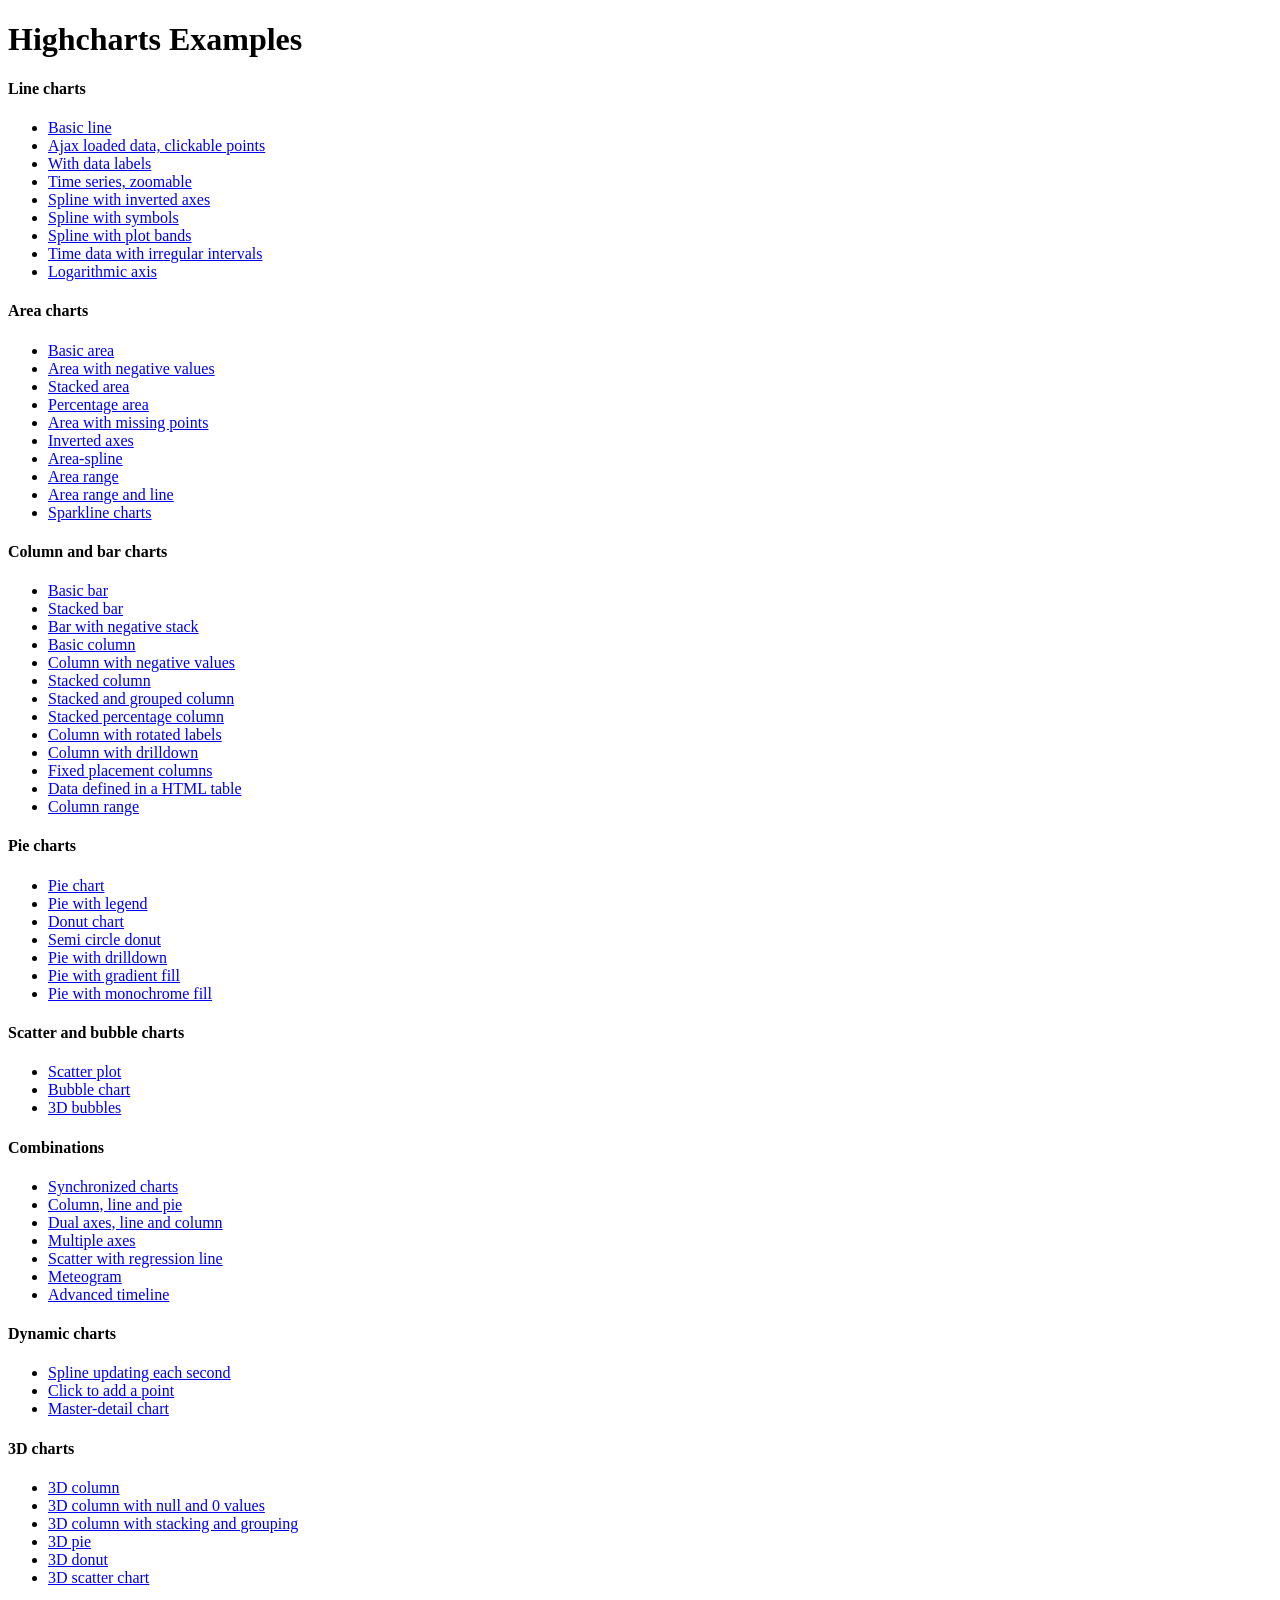
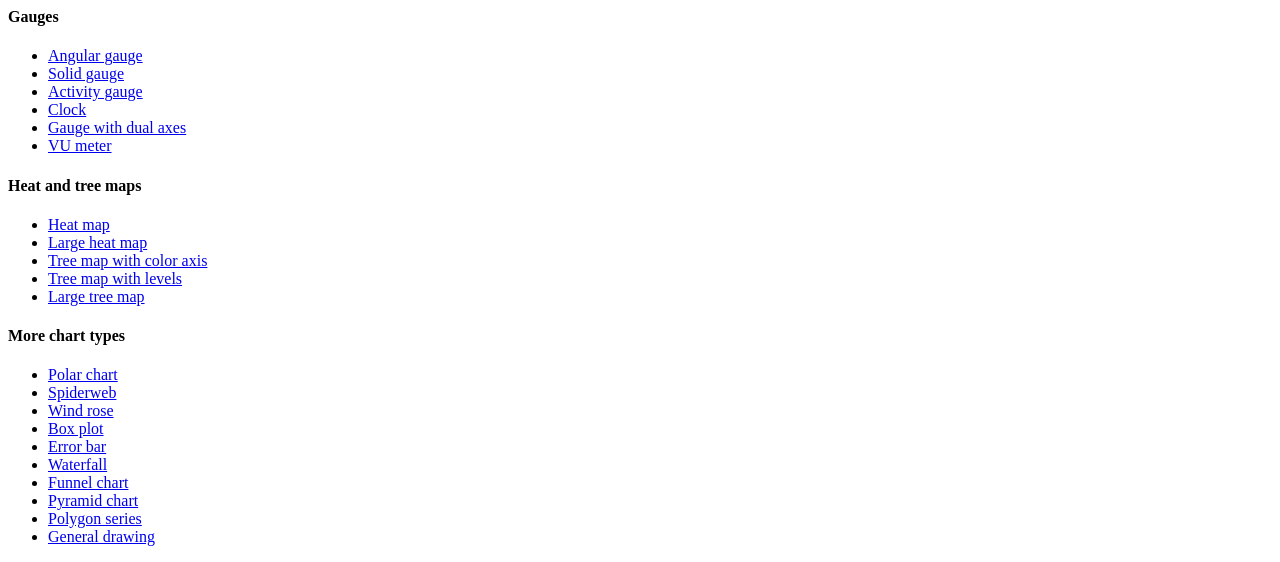
<file: Highcharts-4/index.htm>
<!DOCTYPE HTML PUBLIC "-//W3C//DTD HTML 4.01//EN" "http://www.w3.org/TR/html4/strict.dtd">
<html>
	<head>
		<meta http-equiv="Content-Type" content="text/html; charset=utf-8" />
		<title>Highcharts Examples</title>
	</head>
	<body>
		<h1>Highcharts Examples</h1>
		<h4>Line charts</h4>
		<ul>
			<li><a href="examples/line-basic/index.htm">Basic line</a></li>
			<li><a href="examples/line-ajax/index.htm">Ajax loaded data, clickable points</a></li>
			<li><a href="examples/line-labels/index.htm">With data labels</a></li>
			<li><a href="examples/line-time-series/index.htm">Time series, zoomable</a></li>
			<li><a href="examples/spline-inverted/index.htm">Spline with inverted axes</a></li>
			<li><a href="examples/spline-symbols/index.htm">Spline with symbols</a></li>
			<li><a href="examples/spline-plot-bands/index.htm">Spline with plot bands</a></li>
			<li><a href="examples/spline-irregular-time/index.htm">Time data with irregular intervals</a></li>
			<li><a href="examples/line-log-axis/index.htm">Logarithmic axis</a></li>
		</ul>
		<h4>Area charts</h4>
		<ul>
			<li><a href="examples/area-basic/index.htm">Basic area</a></li>
			<li><a href="examples/area-negative/index.htm">Area with negative values</a></li>
			<li><a href="examples/area-stacked/index.htm">Stacked area</a></li>
			<li><a href="examples/area-stacked-percent/index.htm">Percentage area</a></li>
			<li><a href="examples/area-missing/index.htm">Area with missing points</a></li>
			<li><a href="examples/area-inverted/index.htm">Inverted axes</a></li>
			<li><a href="examples/areaspline/index.htm">Area-spline</a></li>
			<li><a href="examples/arearange/index.htm">Area range</a></li>
			<li><a href="examples/arearange-line/index.htm">Area range and line</a></li>
			<li><a href="examples/sparkline/index.htm">Sparkline charts</a></li>
		</ul>
		<h4>Column and bar charts</h4>
		<ul>
			<li><a href="examples/bar-basic/index.htm">Basic bar</a></li>
			<li><a href="examples/bar-stacked/index.htm">Stacked bar</a></li>
			<li><a href="examples/bar-negative-stack/index.htm">Bar with negative stack</a></li>
			<li><a href="examples/column-basic/index.htm">Basic column</a></li>
			<li><a href="examples/column-negative/index.htm">Column with negative values</a></li>
			<li><a href="examples/column-stacked/index.htm">Stacked column</a></li>
			<li><a href="examples/column-stacked-and-grouped/index.htm">Stacked and grouped column</a></li>
			<li><a href="examples/column-stacked-percent/index.htm">Stacked percentage column</a></li>
			<li><a href="examples/column-rotated-labels/index.htm">Column with rotated labels</a></li>
			<li><a href="examples/column-drilldown/index.htm">Column with drilldown</a></li>
			<li><a href="examples/column-placement/index.htm">Fixed placement columns</a></li>
			<li><a href="examples/column-parsed/index.htm">Data defined in a HTML table</a></li>
			<li><a href="examples/columnrange/index.htm">Column range</a></li>
		</ul>
		<h4>Pie charts</h4>
		<ul>
			<li><a href="examples/pie-basic/index.htm">Pie chart</a></li>
			<li><a href="examples/pie-legend/index.htm">Pie with legend</a></li>
			<li><a href="examples/pie-donut/index.htm">Donut chart</a></li>
			<li><a href="examples/pie-semi-circle/index.htm">Semi circle donut</a></li>
			<li><a href="examples/pie-drilldown/index.htm">Pie with drilldown</a></li>
			<li><a href="examples/pie-gradient/index.htm">Pie with gradient fill</a></li>
			<li><a href="examples/pie-monochrome/index.htm">Pie with monochrome fill</a></li>
		</ul>
		<h4>Scatter and bubble charts</h4>
		<ul>
			<li><a href="examples/scatter/index.htm">Scatter plot</a></li>
			<li><a href="examples/bubble/index.htm">Bubble chart</a></li>
			<li><a href="examples/bubble-3d/index.htm">3D bubbles</a></li>
		</ul>
		<h4>Combinations</h4>
		<ul>
			<li><a href="examples/synchronized-charts/index.htm">Synchronized charts</a></li>
			<li><a href="examples/combo/index.htm">Column, line and pie</a></li>
			<li><a href="examples/combo-dual-axes/index.htm">Dual axes, line and column</a></li>
			<li><a href="examples/combo-multi-axes/index.htm">Multiple axes</a></li>
			<li><a href="examples/combo-regression/index.htm">Scatter with regression line</a></li>
			<li><a href="examples/combo-meteogram/index.htm">Meteogram</a></li>
			<li><a href="examples/combo-timeline/index.htm">Advanced timeline</a></li>
		</ul>
		<h4>Dynamic charts</h4>
		<ul>
			<li><a href="examples/dynamic-update/index.htm">Spline updating each second</a></li>
			<li><a href="examples/dynamic-click-to-add/index.htm">Click to add a point</a></li>
			<li><a href="examples/dynamic-master-detail/index.htm">Master-detail chart</a></li>
		</ul>
		<h4>3D charts</h4>
		<ul>
			<li><a href="examples/3d-column-interactive/index.htm">3D column</a></li>
			<li><a href="examples/3d-column-null-values/index.htm">3D column with null and 0 values</a></li>
			<li><a href="examples/3d-column-stacking-grouping/index.htm">3D column with stacking and grouping</a></li>
			<li><a href="examples/3d-pie/index.htm">3D pie</a></li>
			<li><a href="examples/3d-pie-donut/index.htm">3D donut</a></li>
			<li><a href="examples/3d-scatter-draggable/index.htm">3D scatter chart</a></li>
		</ul>
		<h4>Gauges</h4>
		<ul>
			<li><a href="examples/gauge-speedometer/index.htm">Angular gauge</a></li>
			<li><a href="examples/gauge-solid/index.htm">Solid gauge</a></li>
			<li><a href="examples/gauge-activity/index.htm">Activity gauge</a></li>
			<li><a href="examples/gauge-clock/index.htm">Clock</a></li>
			<li><a href="examples/gauge-dual/index.htm">Gauge with dual axes</a></li>
			<li><a href="examples/gauge-vu-meter/index.htm">VU meter</a></li>
		</ul>
		<h4>Heat and tree maps</h4>
		<ul>
			<li><a href="examples/heatmap/index.htm">Heat map</a></li>
			<li><a href="examples/heatmap-canvas/index.htm">Large heat map</a></li>
			<li><a href="examples/treemap-coloraxis/index.htm">Tree map with color axis</a></li>
			<li><a href="examples/treemap-with-levels/index.htm">Tree map with levels</a></li>
			<li><a href="examples/treemap-large-dataset/index.htm">Large tree map</a></li>
		</ul>
		<h4>More chart types</h4>
		<ul>
			<li><a href="examples/polar/index.htm">Polar chart</a></li>
			<li><a href="examples/polar-spider/index.htm">Spiderweb</a></li>
			<li><a href="examples/polar-wind-rose/index.htm">Wind rose</a></li>
			<li><a href="examples/box-plot/index.htm">Box plot</a></li>
			<li><a href="examples/error-bar/index.htm">Error bar</a></li>
			<li><a href="examples/waterfall/index.htm">Waterfall</a></li>
			<li><a href="examples/funnel/index.htm">Funnel chart</a></li>
			<li><a href="examples/pyramid/index.htm">Pyramid chart</a></li>
			<li><a href="examples/polygon/index.htm">Polygon series</a></li>
			<li><a href="examples/renderer/index.htm">General drawing</a></li>
		</ul>
	</body>
</html>
</file>
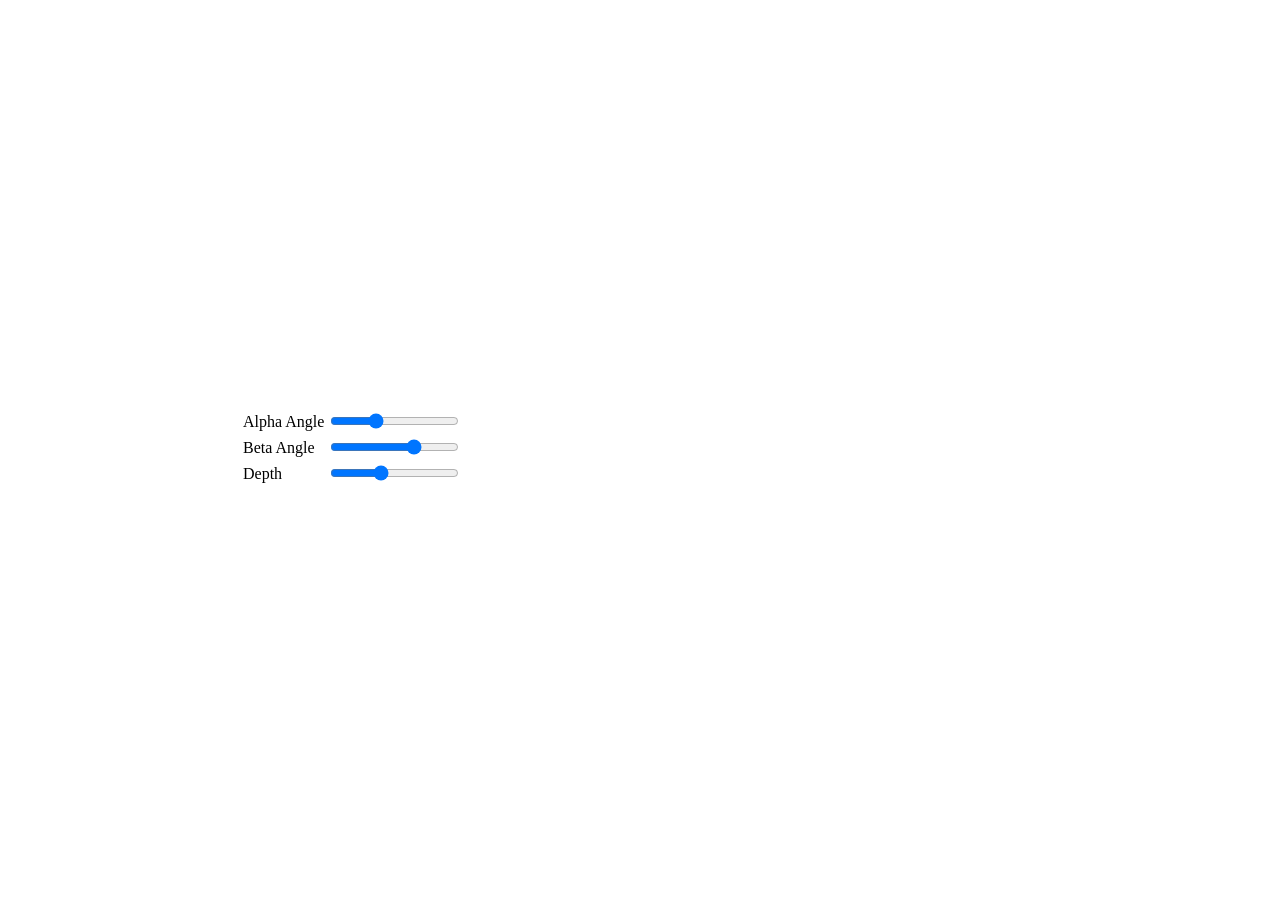
<file: Highcharts-4/examples/3d-column-interactive/index.htm>
<!DOCTYPE HTML>
<html>
	<head>
		<meta http-equiv="Content-Type" content="text/html; charset=utf-8">
		<title>Highcharts Example</title>

		<script type="text/javascript" src="https://ajax.googleapis.com/ajax/libs/jquery/1.8.2/jquery.min.js"></script>
		<style type="text/css">
#container, #sliders {
    min-width: 310px; 
    max-width: 800px;
    margin: 0 auto;
}
#container {
    height: 400px; 
}
		</style>
		<script type="text/javascript">
$(function () {
    // Set up the chart
    var chart = new Highcharts.Chart({
        chart: {
            renderTo: 'container',
            type: 'column',
            options3d: {
                enabled: true,
                alpha: 15,
                beta: 15,
                depth: 50,
                viewDistance: 25
            }
        },
        title: {
            text: 'Chart rotation demo'
        },
        subtitle: {
            text: 'Test options by dragging the sliders below'
        },
        plotOptions: {
            column: {
                depth: 25
            }
        },
        series: [{
            data: [29.9, 71.5, 106.4, 129.2, 144.0, 176.0, 135.6, 148.5, 216.4, 194.1, 95.6, 54.4]
        }]
    });

    function showValues() {
        $('#alpha-value').html(chart.options.chart.options3d.alpha);
        $('#beta-value').html(chart.options.chart.options3d.beta);
        $('#depth-value').html(chart.options.chart.options3d.depth);
    }

    // Activate the sliders
    $('#sliders input').on('input change', function () {
        chart.options.chart.options3d[this.id] = this.value;
        showValues();
        chart.redraw(false);
    });

    showValues();
});
		</script>
	</head>
	<body>
<script src="https://code.highcharts.com/highcharts.js"></script>
<script src="https://code.highcharts.com/highcharts-3d.js"></script>
<script src="https://code.highcharts.com/modules/exporting.js"></script>

<div id="container"></div>
<div id="sliders">
    <table>
        <tr>
        	<td>Alpha Angle</td>
        	<td><input id="alpha" type="range" min="0" max="45" value="15"/> <span id="alpha-value" class="value"></span></td>
        </tr>
        <tr>
        	<td>Beta Angle</td>
        	<td><input id="beta" type="range" min="-45" max="45" value="15"/> <span id="beta-value" class="value"></span></td>
        </tr>
        <tr>
        	<td>Depth</td>
        	<td><input id="depth" type="range" min="20" max="100" value="50"/> <span id="depth-value" class="value"></span></td>
        </tr>
    </table>
</div>
	</body>
</html>
</file>
